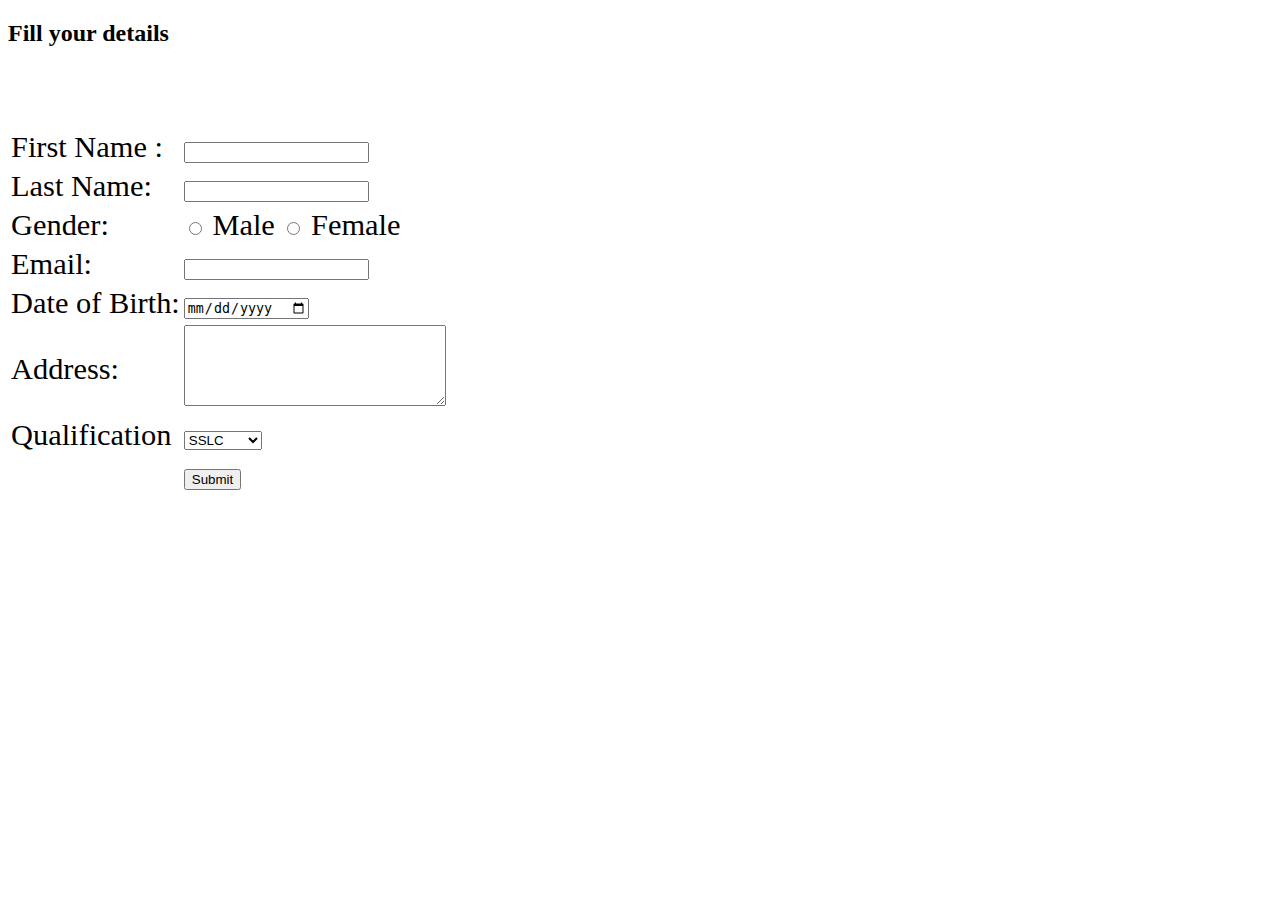
<file: form.html>
<!DOCTYPE html>
<html lang="en">

<head>
    <meta charset="UTF-8">
    <meta name="viewport" content="width=device-width, initial-scale=1.0">
    <title>Document</title>
    <link rel="stylesheet" href="formstyle.css">
</head>

<body>

    <form action="">

               <h2>Fill your details</h2> 

            <table>

                <tr>
                    <td><label for="fname">
                            First Name :
                        </label></td>
                    <td><input type="text"></td>
                </tr>

                <tr>
                    <td> <label for="lname">Last Name:</label></td>
                    <td><input type="text"></td>
                </tr>
                <tr>
                    <td>  <label for="gender">Gender:</label></td>
                    <td>
                        <input type="radio" name="gender">
                        <label for="male">Male</label>
                        <input type="radio" name="gender">
                        <label for="female">Female</label>
                    </td>
                </tr>

                <tr>
                    <td>    <label for="email">Email:</label></td>
                    <td>       
                        <input type="email">
                    </td>
                </tr>

                <tr>
                    <td>          <label for="dob">Date of Birth:</label></td>
                    <td>       
                        <input type="date" name="" id="">
                    </td>
                </tr>

                
                <tr>
                    <td>         
                        <label for="address">Address:</label></td>
                    <td>       
                        <textarea name="address" id="" cols="30" rows="5"></textarea>
                    </td>
                </tr>
                <tr>
                    <td>         
                        <label for="">Qualification</label></td>
                    <td>       
                        <select name="Qualification" id="">
                            <option value="">SSLC</option>
                            <option value="">HSC</option>
                            <option value="">Graduate</option>
                        </select>
                    </td>
                </tr>

                <tr>
                    <td>         
                       </td>
                    <td>       
                        <input type="submit" value="Submit">
                    </td>
                </tr>
            </table> 
    </form>

</body>

</html>
</file>
<file: formstyle.css>
h2{
    margin-bottom: 5rem;
}
tr{
    margin-bottom: 2rem;
}
table{
    font-size: 1.9rem;
}
</file>
